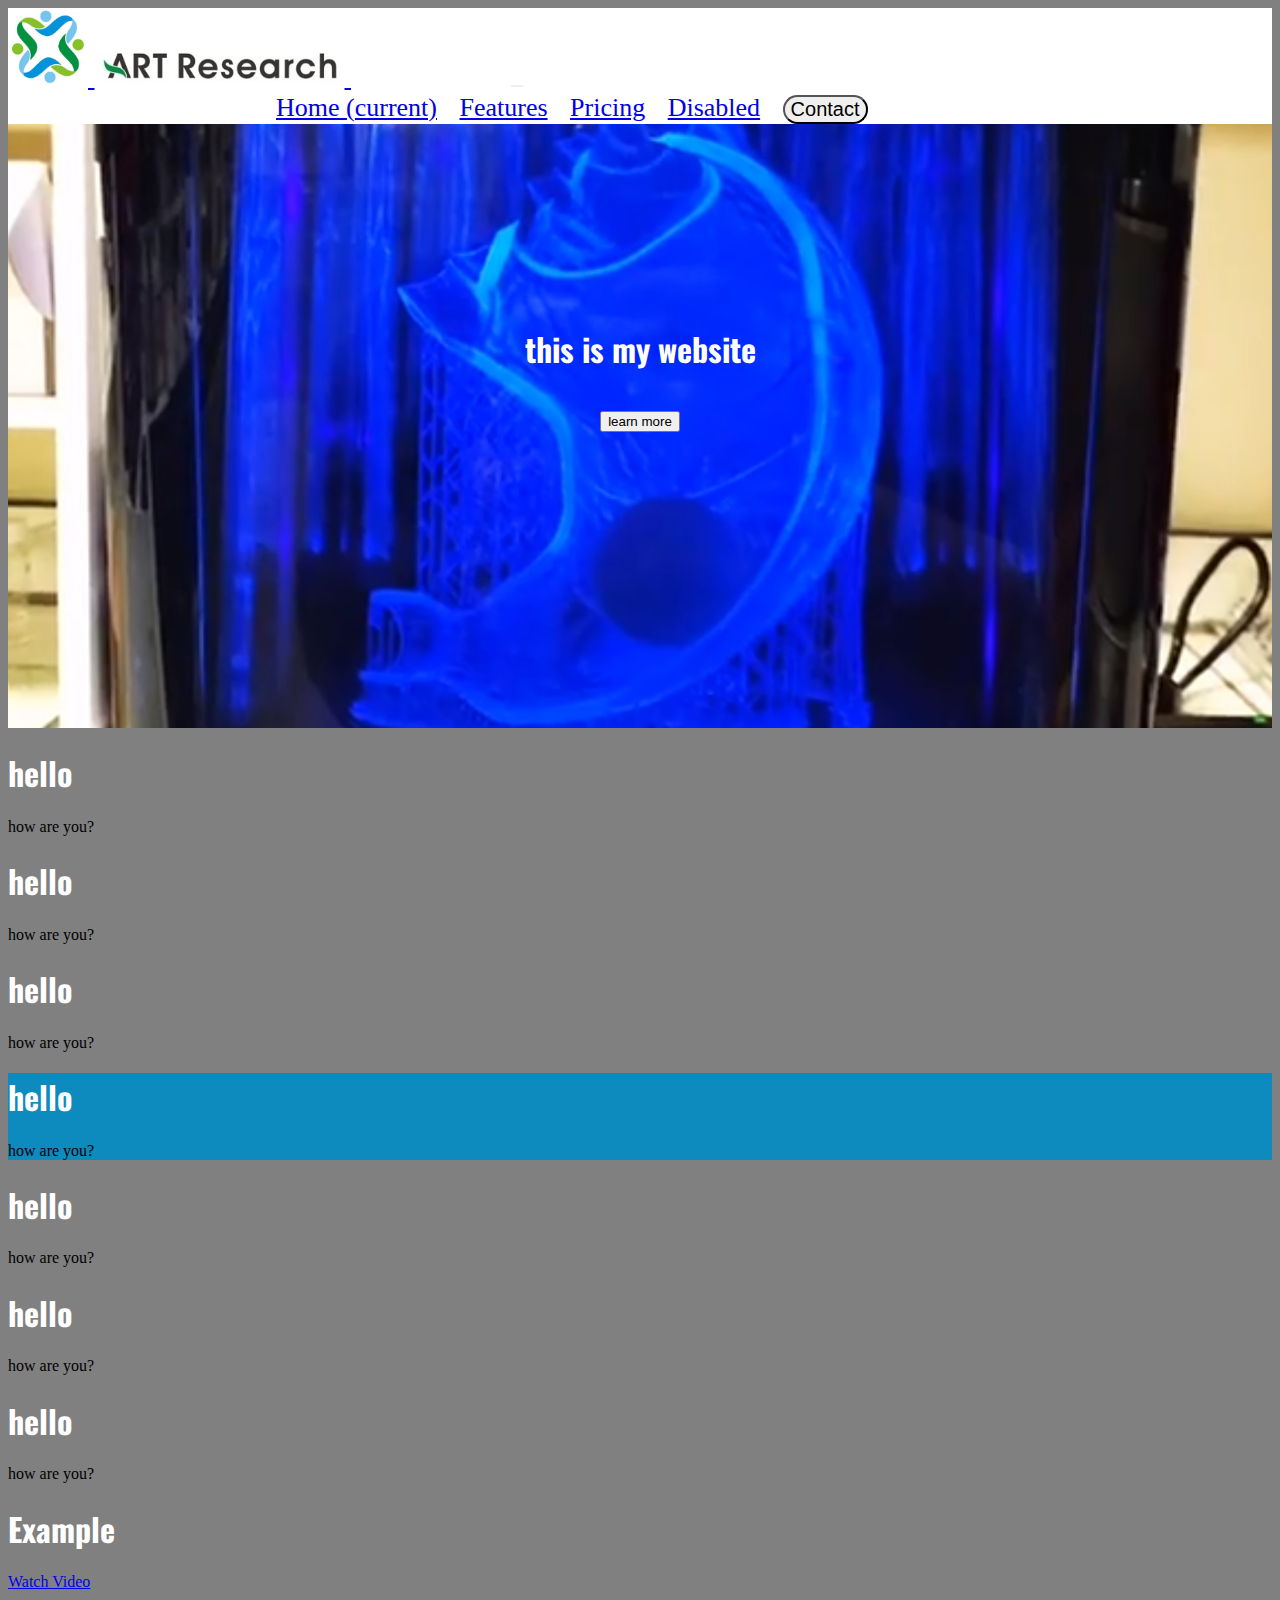
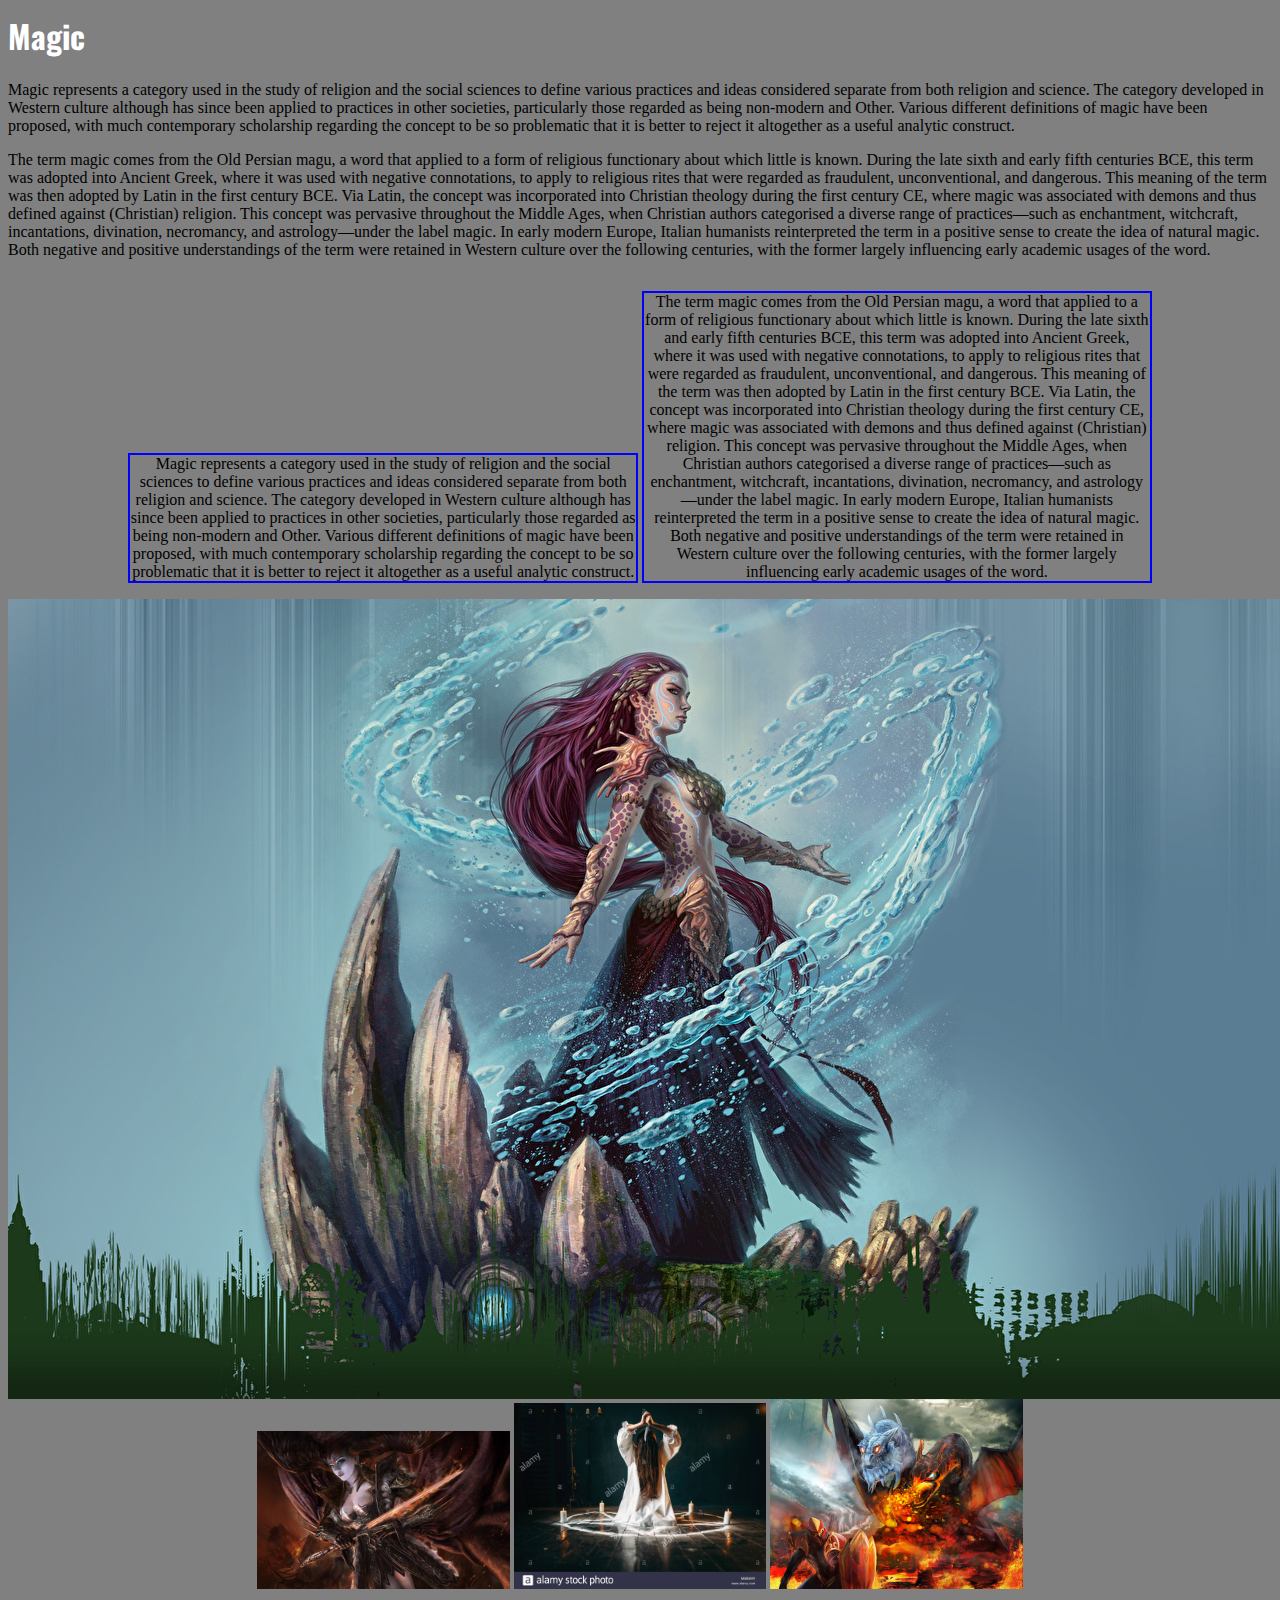
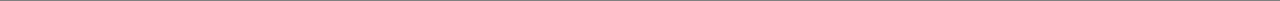
<file: index.html>
<html>
	<head>
		<title> Magic </title>
		<link rel="stylesheet" href="https://stackpath.bootstrapcdn.com/bootstrap/4.1.1/css/bootstrap.min.css" integrity="sha384-WskhaSGFgHYWDcbwN70/dfYBj47jz9qbsMId/iRN3ewGhXQFZCSftd1LZCfmhktB" crossorigin="anonymous">

		<link rel="stylesheet" href="css/style.css">

		<link href="https://fonts.googleapis.com/css?family=Oswald" rel="stylesheet">

		<link rel="stylesheet" href="https://use.fontawesome.com/releases/v5.0.13/css/all.css" integrity="sha384-DNOHZ68U8hZfKXOrtjWvjxusGo9WQnrNx2sqG0tfsghAvtVlRW3tvkXWZh58N9jp" crossorigin="anonymous">

		<link rel="stylesheet" href="https://cdn.jsdelivr.net/npm/animate.css@3.5.2/animate.min.css" integrity="sha384-OHBBOqpYHNsIqQy8hL1U+8OXf9hH6QRxi0+EODezv82DfnZoV7qoHAZDwMwEJvSw" crossorigin="anonymous">

		<script src="https://code.jquery.com/jquery-3.2.1.slim.min.js" integrity="sha384-KJ3o2DKtIkvYIK3UENzmM7KCkRr/rE9/Qpg6aAZGJwFDMVNA/GpGFF93hXpG5KkN" crossorigin="anonymous"></script>
		<script src="https://cdnjs.cloudflare.com/ajax/libs/popper.js/1.12.9/umd/popper.min.js" integrity="sha384-ApNbgh9B+Y1QKtv3Rn7W3mgPxhU9K/ScQsAP7hUibX39j7fakFPskvXusvfa0b4Q" crossorigin="anonymous"></script>
		<script src="https://maxcdn.bootstrapcdn.com/bootstrap/4.0.0/js/bootstrap.min.js" integrity="sha384-JZR6Spejh4U02d8jOt6vLEHfe/JQGiRRSQQxSfFWpi1MquVdAyjUar5+76PVCmYl" crossorigin="anonymous"></script>

	</head>
	<body >

	<header class="background-img">
		<!-- nav -->
		
			
				<nav class="navbar navbar-expand-lg navbar-light navcolor navbarfont nopadding fixed-top">
					<div class="container">
						<div class="row">

							  	<a class="navbar-brand nopadding" href="#">
							  		<img class="logosymbol" src="img/logosymbol.jpg">
							  		<img class="logotext" src="img/logotext.jpg">
							 	</a>
								
							  	<button class="navmobilebutton navbar-toggler " type="button" data-toggle="collapse" data-target="#navbarNavAltMarkup" aria-controls="navbarNavAltMarkup" aria-expanded="false" aria-label="Toggle navigation">
							    <span class="navbar-toggler-icon"></span>
							  	</button>

							  	<div class="collapse navbar-collapse" id="navbarNavAltMarkup">
							    	<div class="navbar-nav navlinks">
								      	
								      		<a class="nav-item nav-link active" href="#">Home <span class="sr-only">(current)</span></a>
								      	
								      	
								      		<a class="nav-item nav-link" href="#">Features</a>
								      	
								      		<a class="nav-item nav-link" href="#">Pricing</a>
								      	
								      		<a class="nav-item nav-link disabled" href="#">Disabled</a>
								      	
								      		<a class="nav-item nav-link disabled" href="#">
								      			<button class="rounded contactbutton" id="contactfont">Contact</button>
								      		</a>
							    	</div>
							  	</div>
							  	
							
						</div>
					</div>
				</nav>
				<!-- <nav class="navbar navbar-expand-lg navbar-light navcolor navbarfont nopadding fixed-top">
					<div class="container">
						<div class="row">
							  	<div class="col-md-1">
								  	<a class="navbar-brand nopadding" href="#">
								  		<img class="hi logosymbol" src="img/logosymbol.jpg">
								  		<img class="hi logotext" src="img/logotext.jpg">
								 	</a>
								</div>
							  	<button class="navbar-toggler" type="button" data-toggle="collapse" data-target="#navbarNavAltMarkup" aria-controls="navbarNavAltMarkup" aria-expanded="false" aria-label="Toggle navigation">
							    <span class="navbar-toggler-icon"></span>
							  	</button>

							  	<div class="col-md-6">
								</div>

								<div class="col-md-1">
								  	<div class="collapse navbar-collapse" id="navbarNavAltMarkup">
								    	<div class="navbar-nav">
									      	
									      		<a class="nav-item nav-link active" href="#">Home <span class="sr-only">(current)</span></a>
									      	
									      	
									      		<a class="nav-item nav-link" href="#">Features</a>
									      	
									      		<a class="nav-item nav-link" href="#">Pricing</a>
									      	
									      		<a class="nav-item nav-link disabled" href="#">Disabled</a>
									      	
									      		<a class="nav-item nav-link disabled" href="#">
									      			<button class="rounded navbutton">Contact</button>
									      		</a>
								    	</div>
								  	</div>
							  	</div>
							</div>
						</div>
					</div>
				</nav> -->

			<!-- <nav class="navbar navbar-expand-lg navbar-dark bg-primary rounded">
  				<a class="navbar-brand" href="#">Navbar</a>
  					<ul class="navbar-nav ml-auto">
    					<li class="nav-item">
      						<a class="nav-link">Right Link 1</a>
    					</li>
					    <li class="nav-item">
					      <a class="nav-link">Right Link 1</a>
					    </li>
					    <li class="nav-item">
					      <a class="nav-link">Right Link 1</a>
					    </li>
					    <li class="nav-item dropdown">
					      <a class="nav-link dropdown-toggle" href="#" id="navbarDropdown" role="button" data-toggle="dropdown" aria-haspopup="true" aria-expanded="false">            Dropdown on Right</a>
					      <div class="dropdown-menu" aria-labelledby="navbarDropdown">
					        <a class="dropdown-item" href="#">Action</a>
					        <a class="dropdown-item" href="#">Another action with a lot of text inside of an item</a>
					      </div>
					    </li>
  					</ul>
			</nav> -->
		<div class="container textcenter">
			<div class="row headertext">
				<div class="col-md-4">
					<h1>this is my website</h1>
					<br>
					<button>learn more</button>
				</div>
			</div>
		</div>
	</header>

	<div class=>
<section>
	<div class="container">
		<div class="row">
				<div class="col-md-1 text-left">
					<h1>hello</h1>
					<p>how are you?</p>
				</div>
				<div class="col-md-1">
					
				</div>
				<div class="col-md-1 text-center">
					
				</div>
				<div class="col-md-1 text-center">
					
				</div>
				<div class="col-md-1 text-center">
					
				</div>
				<div class="col-md-1 text-center">
					
				</div>
				<div class="col-md-1 text-center">
					
				</div>
				<div class="col-md-1 text-center">
					
				</div>
				<div class="col-md-1 text-center">
					
				</div>
				<div class="col-md-1 text-center">
					<h1>hello</h1>
					<p>how are you?</p>
				</div>
				<div class="col-md-1 text-center">
					<h1>hello</h1>
					<p>how are you?</p>
				</div>
				<div class="col-md-1 text-center" id="blue">
					<h1>hello</h1>
					<p>how are you?</p>
				</div>
		</div>
	</div>
</section>
<section>
	<div class="container">
		<div class="row">
				<div class="col-md-4 text-center">
					<h1>hello</h1>
					<p>how are you?</p>
				</div>
				<div class="col-md-4 text-center">
					<h1>hello</h1>
					<p>how are you?</p>
				</div>
				<div class="col-md-4 text-center">
					<h1>hello</h1>
					<p>how are you?</p>
				</div>
		</div>
	</div>
</section>
	<h1 class="animated infinite bounce">Example</h1>
	<span class="videoButton">
		<a id="trigger" href="#" class="btn btn btn-primary call_to_action animated3 fadeInUp" data-toggle="modal" data-target="#videoModal" data-thevideo="https://www.youtube.com/embed/I71ZGaBK5sg">
			<i class="fa fa-play" aria-hidden="true">
			</i>  Watch Video</a>
		</span>
<section id="about">
	<div class="container">
		<div class="row">
			<div class="col-md-12 text-center">
				<h1>Magic</h1>
			</div>

			<div class="col-md-6 text-center">
				<p>Magic represents a category used in the study of religion and the social sciences to define various practices and ideas considered separate from both religion and science. The category developed in Western culture although has since been applied to practices in other societies, particularly those regarded as being non-modern and Other. Various different definitions of magic have been proposed, with much contemporary scholarship regarding the concept to be so problematic that it is better to reject it altogether as a useful analytic construct.</p>
			</div>
			<div class="col-md-6 text-center">
				<p>The term magic comes from the Old Persian magu, a word that applied to a form of religious functionary about which little is known. During the late sixth and early fifth centuries BCE, this term was adopted into Ancient Greek, where it was used with negative connotations, to apply to religious rites that were regarded as fraudulent, unconventional, and dangerous. This meaning of the term was then adopted by Latin in the first century BCE. Via Latin, the concept was incorporated into Christian theology during the first century CE, where magic was associated with demons and thus defined against (Christian) religion. This concept was pervasive throughout the Middle Ages, when Christian authors categorised a diverse range of practices—such as enchantment, witchcraft, incantations, divination, necromancy, and astrology—under the label magic. In early modern Europe, Italian humanists reinterpreted the term in a positive sense to create the idea of natural magic. Both negative and positive understandings of the term were retained in Western culture over the following centuries, with the former largely influencing early academic usages of the word.</p>
			</div>
		</div>
	</div>

</section>
		<div class="textcenter redback">
			
		</div>

		<div class="textcenter">
			<p class="position1 textcenter">Magic represents a category used in the study of religion and the social sciences to define various practices and ideas considered separate from both religion and science. The category developed in Western culture although has since been applied to practices in other societies, particularly those regarded as being non-modern and Other. Various different definitions of magic have been proposed, with much contemporary scholarship regarding the concept to be so problematic that it is better to reject it altogether as a useful analytic construct.</p>
	
			<p class="position1 textcenter">The term magic comes from the Old Persian magu, a word that applied to a form of religious functionary about which little is known. During the late sixth and early fifth centuries BCE, this term was adopted into Ancient Greek, where it was used with negative connotations, to apply to religious rites that were regarded as fraudulent, unconventional, and dangerous. This meaning of the term was then adopted by Latin in the first century BCE. Via Latin, the concept was incorporated into Christian theology during the first century CE, where magic was associated with demons and thus defined against (Christian) religion. This concept was pervasive throughout the Middle Ages, when Christian authors categorised a diverse range of practices—such as enchantment, witchcraft, incantations, divination, necromancy, and astrology—under the label magic. In early modern Europe, Italian humanists reinterpreted the term in a positive sense to create the idea of natural magic. Both negative and positive understandings of the term were retained in Western culture over the following centuries, with the former largely influencing early academic usages of the word.</p>
		</div>
		<div class="textcenter">
			<img src="img/1.jpg">
		</div>
		<div class="textcenter">
			<img class="hello" src="img/2.jpg">
			<img class="hello" src="img/3.jpg">
			<img class="hello" src="img/4.jpg">
		</div>



	</div>
	<div class="facebook">
		<i class="fab fa-facebook"></i>
	</div>
	<i class="fas fa-camera-retro"></i>
	<!-- header image -->
	</body>
</html>
</file>
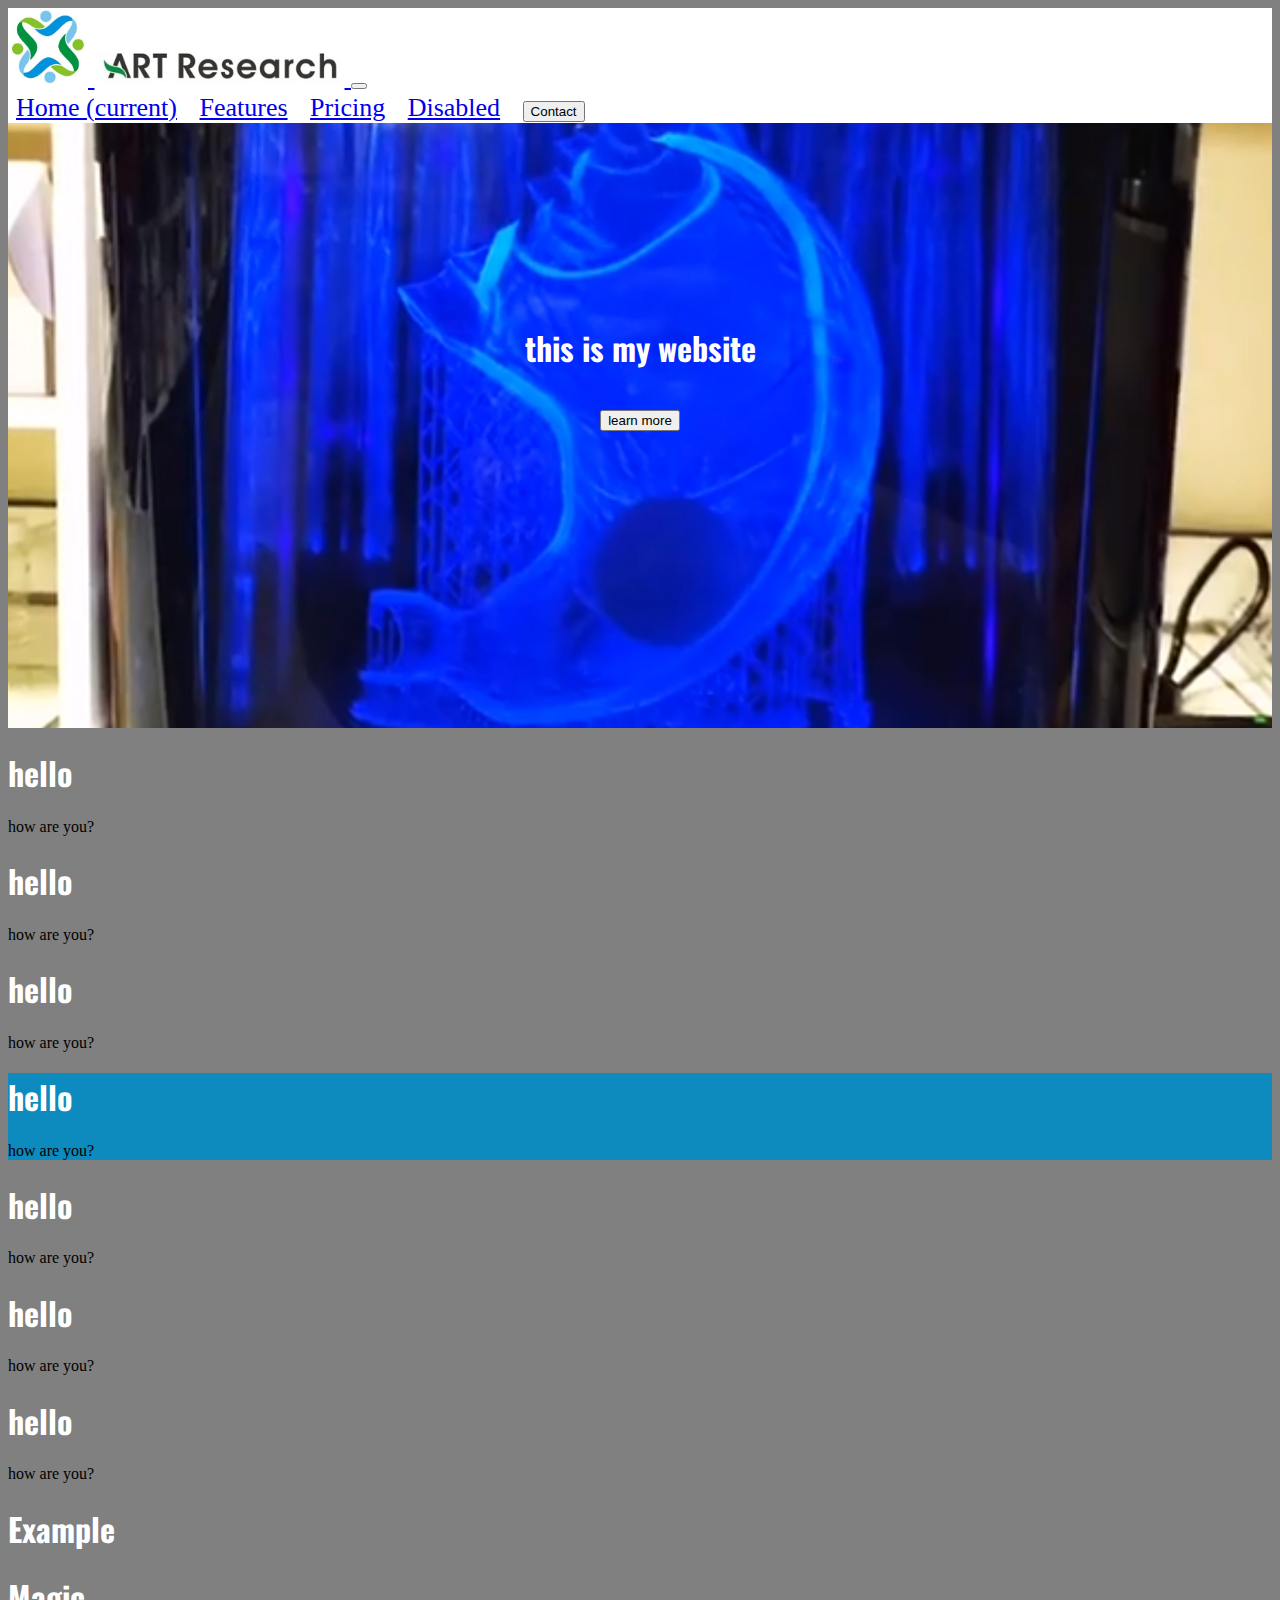
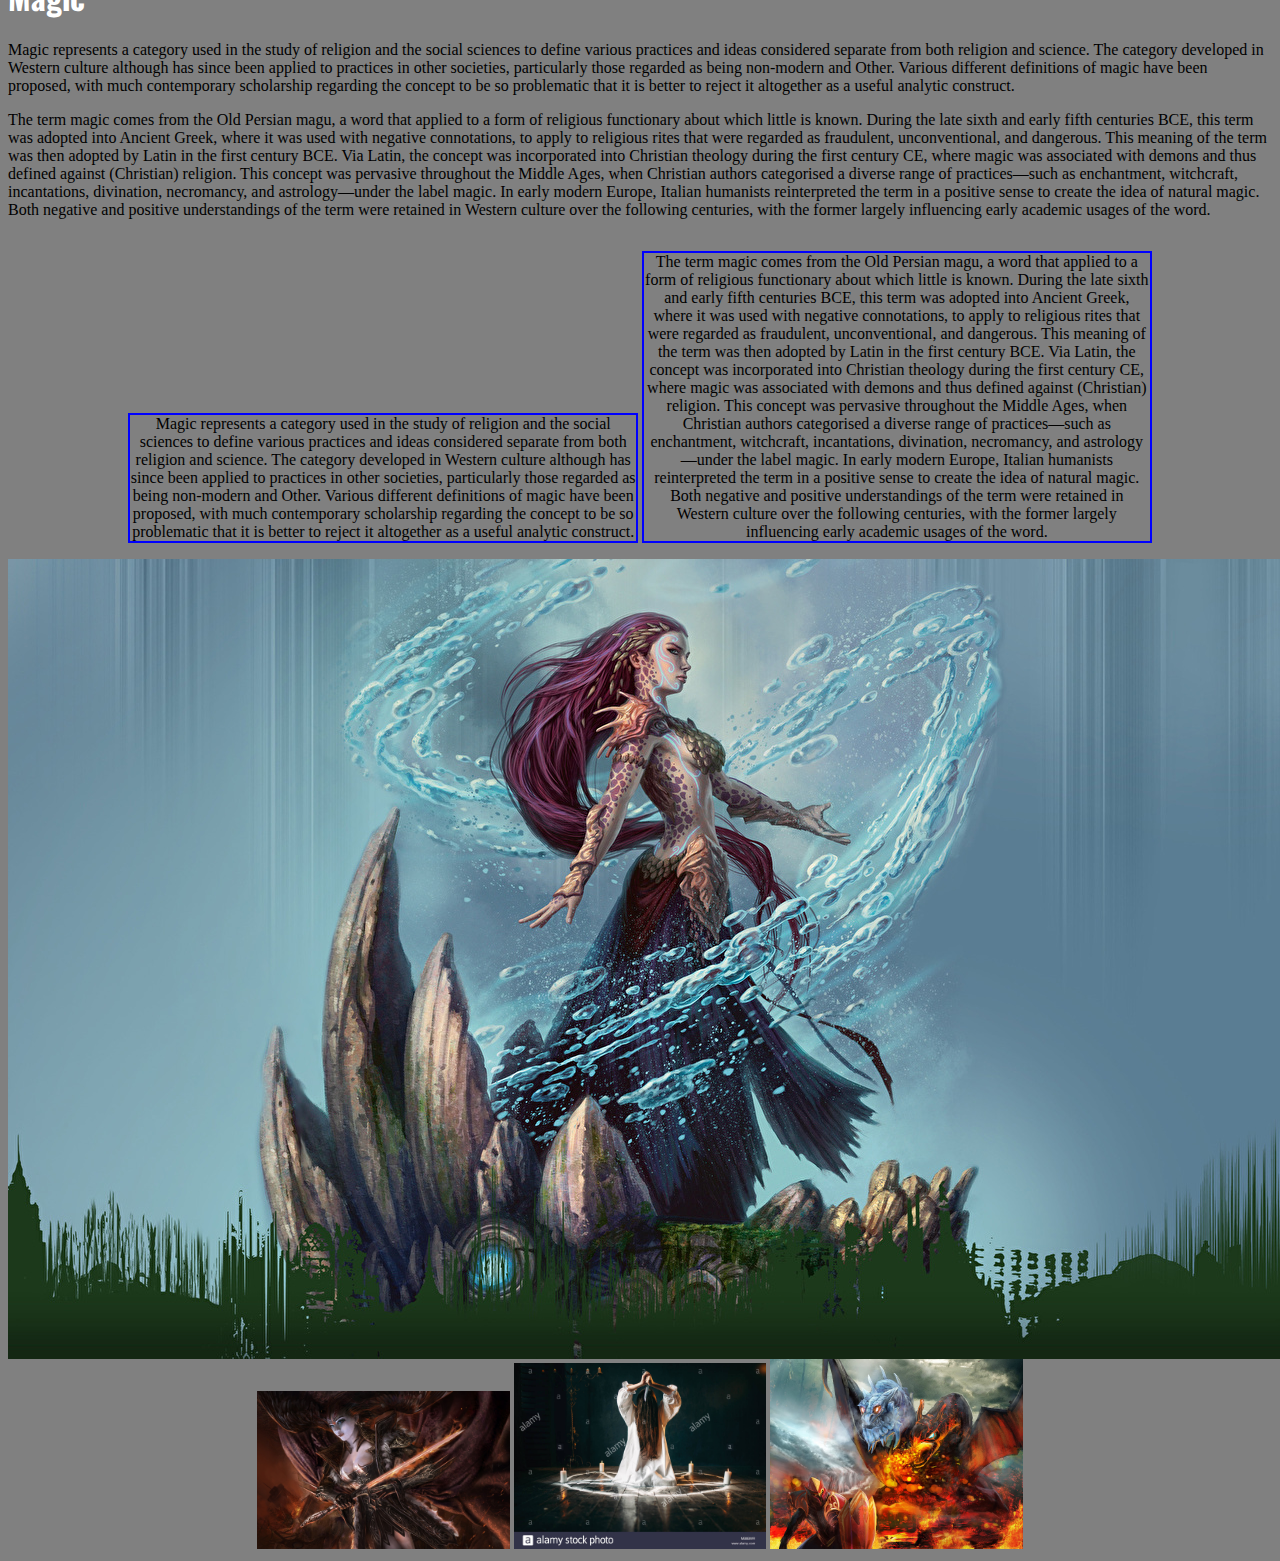
<file: img/index.html>
<html>
	<head>
		<title> Magic </title>
		<link rel="stylesheet" href="https://stackpath.bootstrapcdn.com/bootstrap/4.1.1/css/bootstrap.min.css" integrity="sha384-WskhaSGFgHYWDcbwN70/dfYBj47jz9qbsMId/iRN3ewGhXQFZCSftd1LZCfmhktB" crossorigin="anonymous">

		<link rel="stylesheet" href="css/style.css">

		<link href="https://fonts.googleapis.com/css?family=Oswald" rel="stylesheet">

		<link rel="stylesheet" href="https://use.fontawesome.com/releases/v5.0.13/css/all.css" integrity="sha384-DNOHZ68U8hZfKXOrtjWvjxusGo9WQnrNx2sqG0tfsghAvtVlRW3tvkXWZh58N9jp" crossorigin="anonymous">

		<link rel="stylesheet" href="https://cdn.jsdelivr.net/npm/animate.css@3.5.2/animate.min.css" integrity="sha384-OHBBOqpYHNsIqQy8hL1U+8OXf9hH6QRxi0+EODezv82DfnZoV7qoHAZDwMwEJvSw" crossorigin="anonymous">

		<script src="https://code.jquery.com/jquery-3.2.1.slim.min.js" integrity="sha384-KJ3o2DKtIkvYIK3UENzmM7KCkRr/rE9/Qpg6aAZGJwFDMVNA/GpGFF93hXpG5KkN" crossorigin="anonymous"></script>
		<script src="https://cdnjs.cloudflare.com/ajax/libs/popper.js/1.12.9/umd/popper.min.js" integrity="sha384-ApNbgh9B+Y1QKtv3Rn7W3mgPxhU9K/ScQsAP7hUibX39j7fakFPskvXusvfa0b4Q" crossorigin="anonymous"></script>
		<script src="https://maxcdn.bootstrapcdn.com/bootstrap/4.0.0/js/bootstrap.min.js" integrity="sha384-JZR6Spejh4U02d8jOt6vLEHfe/JQGiRRSQQxSfFWpi1MquVdAyjUar5+76PVCmYl" crossorigin="anonymous"></script>

	</head>
	<body >

	<header class="background-img">
		<!-- nav -->
			<nav class="navbar navbar-expand-lg navbar-light navcolor navbarfont nopadding fixed-top">
					  	<a class="navbar-brand nopadding" href="#">
					  		<img class="logosymbol" src="img/logosymbol.jpg">
					  		<img class="logotext" src="img/logotext.jpg">
					 	</a>
					  	<button class="navbar-toggler" type="button" data-toggle="collapse" data-target="#navbarNavAltMarkup" aria-controls="navbarNavAltMarkup" aria-expanded="false" aria-label="Toggle navigation">
					    <span class="navbar-toggler-icon"></span>
					  	</button>
					  	<div class="collapse navbar-collapse" id="navbarNavAltMarkup">
					    	<div class="navbar-nav">
						      	
						      		<a class="nav-item nav-link active" href="#">Home <span class="sr-only">(current)</span></a>
						      	
						      	
						      		<a class="nav-item nav-link" href="#">Features</a>
						      	
						      		<a class="nav-item nav-link" href="#">Pricing</a>
						      	
						      		<a class="nav-item nav-link disabled" href="#">Disabled</a>
						      	
						      		<a class="nav-item nav-link disabled" href="#">
						      			<button class="rounded navbutton">Contact</button>
						      		</a>
					    	</div>
					  	</div>
			</nav>
			<!-- <nav class="navbar navbar-expand-lg navbar-dark bg-primary rounded">
  				<a class="navbar-brand" href="#">Navbar</a>
  					<ul class="navbar-nav ml-auto">
    					<li class="nav-item">
      						<a class="nav-link">Right Link 1</a>
    					</li>
					    <li class="nav-item">
					      <a class="nav-link">Right Link 1</a>
					    </li>
					    <li class="nav-item">
					      <a class="nav-link">Right Link 1</a>
					    </li>
					    <li class="nav-item dropdown">
					      <a class="nav-link dropdown-toggle" href="#" id="navbarDropdown" role="button" data-toggle="dropdown" aria-haspopup="true" aria-expanded="false">            Dropdown on Right</a>
					      <div class="dropdown-menu" aria-labelledby="navbarDropdown">
					        <a class="dropdown-item" href="#">Action</a>
					        <a class="dropdown-item" href="#">Another action with a lot of text inside of an item</a>
					      </div>
					    </li>
  					</ul>
			</nav> -->
		<div class="container textcenter">
			<div class="row headertext">
				<div class="col-md-4">
					<h1>this is my website</h1>
					<br>
					<button>learn more</button>
				</div>
			</div>
		</div>
	</header>

	<div class=>
<section>
	<div class="container">
		<div class="row">
				<div class="col-md-1 text-left">
					<h1>hello</h1>
					<p>how are you?</p>
				</div>
				<div class="col-md-1 text-center">
					
				</div>
				<div class="col-md-1 text-center">
					
				</div>
				<div class="col-md-1 text-center">
					
				</div>
				<div class="col-md-1 text-center">
					
				</div>
				<div class="col-md-1 text-center">
					
				</div>
				<div class="col-md-1 text-center">
					
				</div>
				<div class="col-md-1 text-center">
					
				</div>
				<div class="col-md-1 text-center">
					
				</div>
				<div class="col-md-1 text-center">
					<h1>hello</h1>
					<p>how are you?</p>
				</div>
				<div class="col-md-1 text-center">
					<h1>hello</h1>
					<p>how are you?</p>
				</div>
				<div class="col-md-1 text-center" id="blue">
					<h1>hello</h1>
					<p>how are you?</p>
				</div>
		</div>
	</div>
</section>
<section>
	<div class="container">
		<div class="row">
				<div class="col-md-4 text-center">
					<h1>hello</h1>
					<p>how are you?</p>
				</div>
				<div class="col-md-4 text-center">
					<h1>hello</h1>
					<p>how are you?</p>
				</div>
				<div class="col-md-4 text-center">
					<h1>hello</h1>
					<p>how are you?</p>
				</div>
		</div>
	</div>
</section>
	<h1 class="animated infinite bounce">Example</h1>
<section id="about">
	<div class="container">
		<div class="row">
			<div class="col-md-12 text-center">
				<h1>Magic</h1>
			</div>

			<div class="col-md-6 text-center">
				<p>Magic represents a category used in the study of religion and the social sciences to define various practices and ideas considered separate from both religion and science. The category developed in Western culture although has since been applied to practices in other societies, particularly those regarded as being non-modern and Other. Various different definitions of magic have been proposed, with much contemporary scholarship regarding the concept to be so problematic that it is better to reject it altogether as a useful analytic construct.</p>
			</div>
			<div class="col-md-6 text-center">
				<p>The term magic comes from the Old Persian magu, a word that applied to a form of religious functionary about which little is known. During the late sixth and early fifth centuries BCE, this term was adopted into Ancient Greek, where it was used with negative connotations, to apply to religious rites that were regarded as fraudulent, unconventional, and dangerous. This meaning of the term was then adopted by Latin in the first century BCE. Via Latin, the concept was incorporated into Christian theology during the first century CE, where magic was associated with demons and thus defined against (Christian) religion. This concept was pervasive throughout the Middle Ages, when Christian authors categorised a diverse range of practices—such as enchantment, witchcraft, incantations, divination, necromancy, and astrology—under the label magic. In early modern Europe, Italian humanists reinterpreted the term in a positive sense to create the idea of natural magic. Both negative and positive understandings of the term were retained in Western culture over the following centuries, with the former largely influencing early academic usages of the word.</p>
			</div>
		</div>
	</div>

</section>
		<div class="textcenter redback">
			
		</div>

		<div class="textcenter">
			<p class="position1 textcenter">Magic represents a category used in the study of religion and the social sciences to define various practices and ideas considered separate from both religion and science. The category developed in Western culture although has since been applied to practices in other societies, particularly those regarded as being non-modern and Other. Various different definitions of magic have been proposed, with much contemporary scholarship regarding the concept to be so problematic that it is better to reject it altogether as a useful analytic construct.</p>
	
			<p class="position1 textcenter">The term magic comes from the Old Persian magu, a word that applied to a form of religious functionary about which little is known. During the late sixth and early fifth centuries BCE, this term was adopted into Ancient Greek, where it was used with negative connotations, to apply to religious rites that were regarded as fraudulent, unconventional, and dangerous. This meaning of the term was then adopted by Latin in the first century BCE. Via Latin, the concept was incorporated into Christian theology during the first century CE, where magic was associated with demons and thus defined against (Christian) religion. This concept was pervasive throughout the Middle Ages, when Christian authors categorised a diverse range of practices—such as enchantment, witchcraft, incantations, divination, necromancy, and astrology—under the label magic. In early modern Europe, Italian humanists reinterpreted the term in a positive sense to create the idea of natural magic. Both negative and positive understandings of the term were retained in Western culture over the following centuries, with the former largely influencing early academic usages of the word.</p>
		</div>
		<div class="textcenter">
			<img src="img/1.jpg">
		</div>
		<div class="textcenter">
			<img class="hello" src="img/2.jpg">
			<img class="hello" src="img/3.jpg">
			<img class="hello" src="img/4.jpg">
		</div>



	</div>
	<div class="facebook">
		<i class="fab fa-facebook"></i>
	</div>
	<i class="fas fa-camera-retro"></i>
	<!-- header image -->
	</body>
</html>
</file>
<file: css/style.css>
body{

	background-color: grey;
}

h1{
	font-family: 'Oswald', sans-serif;
	color:white;
}
.navbar-nav {
      flex-direction: row;
    }

.rounded {
    border-radius: .9rem!important;
}    
.nav-link {
      padding-right: .5rem !important;
      padding-left: .5rem !important;
}
.navmobilebutton{
	border:0px;
} 

    /* Fixes dropdown menus placed on the right side */
.ml-auto .dropdown-menu {
      left: auto !important;
      right: 0px;
}
.navbarfont{
	font-size: 26px;
	color: black;
}
#contactfont{
	font-size: 20px;
}
.navmobilebutton{
	margin-left:160px;
}

.navlinks{
	margin-left:260px;
}

.navbarfont{
	font-size: 26px;
	color: black;
}
.contactbutton{
	border-radius:10;
}

.nopadding{
	padding:0;
}
.logosymbol{
	width: 80px;
}
.logotext{
	width: 250px;
}

.navcolor{
	background-color: rgba(255,255,255,1);
}

.fixed{
	fixed	
}
.backgroundclr{
	background-color:;
}

.font20{
	font-size=500px
}



.textcenter{
	text-align: center;
}
.position1 {
    display: inline-block;
    width: 40%;
    border: 2px solid blue; 
}
.floatright{
	float:right;
}

.centerimg{
	text-align: center;
	width: 50%;
}

.facebook{
	font-size: 160px; 
	color: blue;
}

.redback{
	background:red;
}

.hello{
	display: inline-block;
	text-align:center;
	width: 20%;
}


.background-img{
	background: url("../img/halfstomach.jpg") no-repeat center fixed;
	-webkit-background-size: cover;
	-moz-background-size: cover;
	-o-background-size: cover;
	background-size: cover;
	height: 80vh;

}


.headertext{
	padding-top:20vh;
}
#blue{
	background-color: rgba(0,139,196,0.9);
}

.blue{
	background-color: rgba(0,139,196,0.92);
}
/*.position2{
	position:absolute;
	left:500px;
	top:-10px;
}*/
</file>
<file: img/css/style.css>
body{

	background-color: grey;
}

h1{
	font-family: 'Oswald', sans-serif;
	color:white;
}
.navbar-nav {
      flex-direction: row;
    }
    
.nav-link {
      padding-right: .5rem !important;
      padding-left: .5rem !important;
}
    
    /* Fixes dropdown menus placed on the right side */
.ml-auto .dropdown-menu {
      left: auto !important;
      right: 0px;
}

.navbutton{
	border-radius:10;
}

.nopadding{
	padding:0;
}
.logosymbol{
	width: 80px;
}
.logotext{
	width: 250px;
}

.navcolor{
	background-color: rgba(255,255,255,1);
}

.fixed{
	fixed	
}
.backgroundclr{
	background-color:;
}

.font20{
	font-size=500px
}



.textcenter{
	text-align: center;
}
.position1 {
    display: inline-block;
    width: 40%;
    border: 2px solid blue; 
}
.floatright{
	float:right;
}

.centerimg{
	text-align: center;
	width: 50%;
}

.facebook{
	font-size: 160px; 
	color: blue;
}

.redback{
	background:red;
}

.hello{
	display: inline-block;
	text-align:center;
	width: 20%;
}


.background-img{
	background: url("../img/halfstomach.jpg") no-repeat center fixed;
	-webkit-background-size: cover;
	-moz-background-size: cover;
	-o-background-size: cover;
	background-size: cover;
	height: 80vh;

}

.navbarfont{
	font-size: 26px;
	color: black;
}
.headertext{
	padding-top:20vh;
}
#blue{
	background-color: rgba(0,139,196,0.9);
}

.blue{
	background-color: rgba(0,139,196,0.92);
}
/*.position2{
	position:absolute;
	left:500px;
	top:-10px;
}*/
</file>
